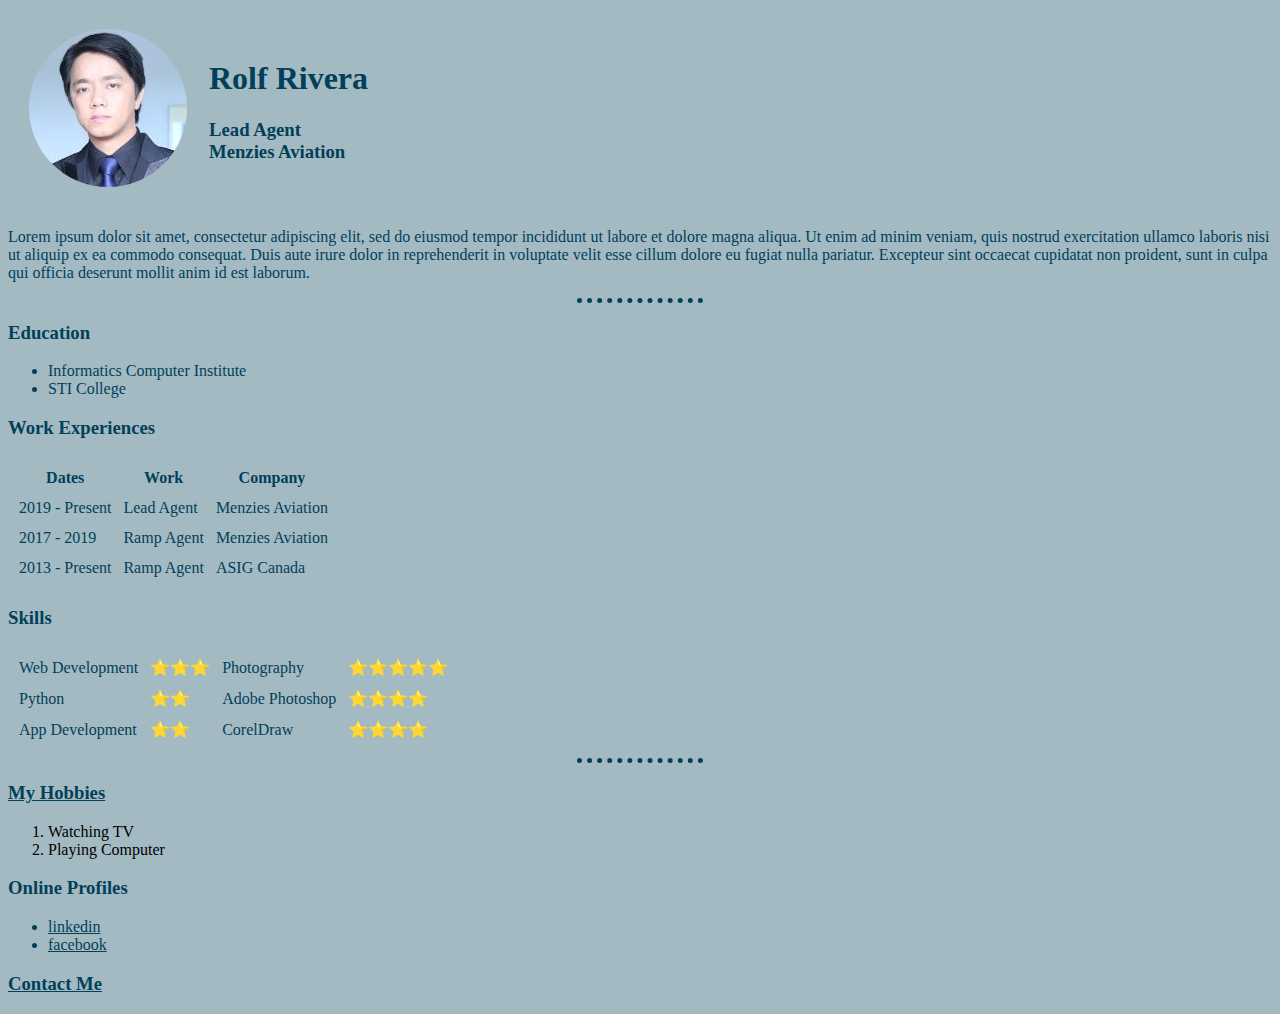
<file: index.html>
<!DOCTYPE html>
<html lang="en" dir="ltr">

<head>
  <meta charset="utf-8">
  <title>Rolf's Personal Site</title>
  <link rel="stylesheet" href="css/styles.css">

</head>

<body>
  <table cellspacing="20">
    <td><img src="images/Photo3.png" alt="Rolf Profile Picture" /></td>
    <td>
      <h1>Rolf Rivera</h1>
      <h3>Lead Agent<br />Menzies Aviation</h3>
    </td>
  </table>
  </body>


  <p>
  Lorem ipsum dolor sit amet, consectetur adipiscing elit, sed do eiusmod tempor
  incididunt ut labore et dolore magna aliqua. Ut enim ad minim veniam, quis
  nostrud exercitation ullamco laboris nisi ut aliquip ex ea commodo consequat.
  Duis aute irure dolor in reprehenderit in voluptate velit esse cillum dolore
  eu fugiat nulla pariatur. Excepteur sint occaecat cupidatat non proident, sunt
  in culpa qui officia deserunt mollit anim id est laborum.
  </p>
  <hr size = 2 />

  <h3>Education</h3>
  <ul>
    <li>Informatics Computer Institute</li>
    <li>STI College</li>
  </ul>

  <h3>Work Experiences</h3>
  <table cellspacing = "10">
    <thead>
      <th>Dates</th>
      <th>Work</th>
      <th>Company</th>
    </thead>
    <tr>
      <td>2019 - Present </td>
      <td>Lead Agent</td>
      <td>Menzies Aviation</td>
    </tr>
    <tr>
      <td>2017 - 2019</td>
      <td>Ramp Agent</td>
      <td>Menzies Aviation</td>
    </tr>
    <tr>
      <td>2013 - Present</td>
      <td>Ramp Agent</td>
      <td>ASIG Canada</td>
    </tr>
  </table>

  <h3>Skills</h3>
  <table cellspacing = "10">
    <tr>
    <td>Web Development</td><td>⭐️⭐️⭐️</td>
    <td>Photography</td><td>⭐️⭐️⭐️⭐️⭐️</td>
    </tr>
    <tr>
    <td>Python</td><td>⭐️⭐️</td>
    <td>Adobe Photoshop</td><td>⭐️⭐️⭐️⭐️</td>
    </tr>
    <tr>
    <td>App Development</td><td>⭐️⭐️</td>
    <td>CorelDraw</td><td>⭐️⭐️⭐️⭐️</td>
    </tr>
  </table>

  <hr size = 2 />

  <h3><a href = "hobbies.html">My Hobbies</a></h3>
  <ol type="1">
    <li>Watching TV</li>
    <li>Playing Computer</li>
  </ol>

  <h3>Online Profiles</h3>
  <ul>
    <li><a href="https://www.linkedin.com/in/rrr1229/">linkedin</a></li>
    <li><a href="https://www.facebook.com/rrr1229">facebook</a></li>
  </ul>

  <h3><a href = "contact.html">Contact Me</a></h3>



</body>

</html>
</file>
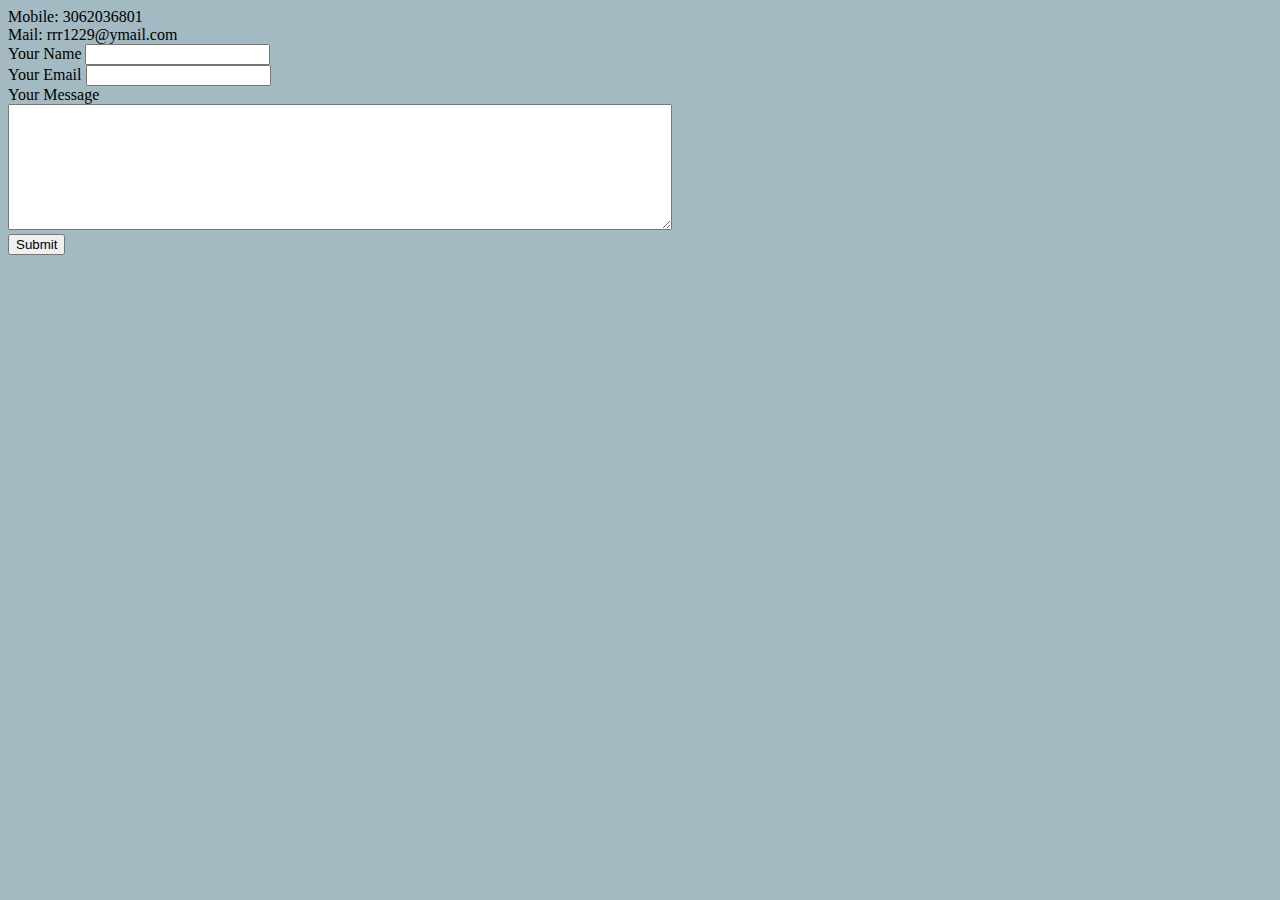
<file: contact.html>
<!DOCTYPE html>
<html lang="en" dir="ltr">
  <head>
    <meta charset="utf-8">
    <title>Contact Me</title>
    <link rel="stylesheet" href="css/styles.css">

  </head>
  <body
    <ul>
      <li>Mobile: 3062036801</li>
      <li>Mail: rrr1229@ymail.com</li>
      </ul>

    <form action="mailto:rrr1229@ymail.com" method="post" enctype="text/plain">
      <label>Your Name</label>
      <input type="text" name="" value=""><br>
      <label>Your Email</label>
      <input type="email" name="" value=""><br>
      <label>Your Message</label><br>
      <textarea name="" rows="8" cols="80"></textarea><br>
      <input type="submit" name="" />
    </form>

  </body>
</html>
</file>
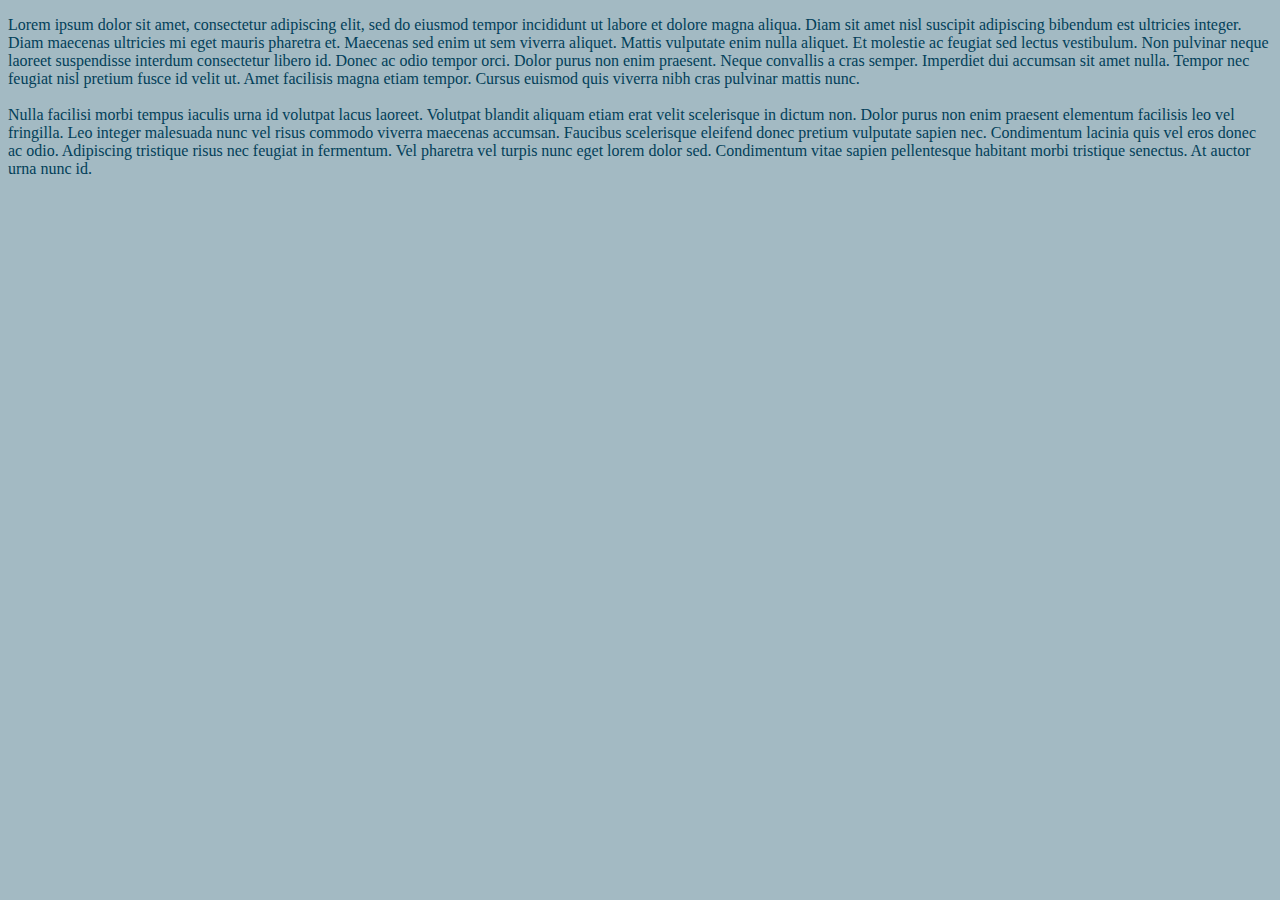
<file: hobbies.html>
<!DOCTYPE html>
<html lang="en" dir="ltr">
  <head>
    <meta charset="utf-8">
    <title>Hobbies</title>
    <link rel="stylesheet" href="css/styles.css">

  </head>
  <body>
    <p>
      Lorem ipsum dolor sit amet, consectetur adipiscing elit, sed do eiusmod
      tempor incididunt ut labore et dolore magna aliqua. Diam sit amet nisl
      suscipit adipiscing bibendum est ultricies integer. Diam maecenas ultricies
      mi eget mauris pharetra et. Maecenas sed enim ut sem viverra aliquet.
      Mattis vulputate enim nulla aliquet. Et molestie ac feugiat sed lectus
      vestibulum. Non pulvinar neque laoreet suspendisse interdum consectetur
      libero id. Donec ac odio tempor orci. Dolor purus non enim praesent. Neque
      convallis a cras semper. Imperdiet dui accumsan sit amet nulla. Tempor nec
      feugiat nisl pretium fusce id velit ut. Amet facilisis magna etiam tempor.
      Cursus euismod quis viverra nibh cras pulvinar mattis nunc.
      <br /><br />
      Nulla facilisi morbi tempus iaculis urna id volutpat lacus laoreet.
      Volutpat blandit aliquam etiam erat velit scelerisque in dictum non.
      Dolor purus non enim praesent elementum facilisis leo vel fringilla.
      Leo integer malesuada nunc vel risus commodo viverra maecenas accumsan.
      Faucibus scelerisque eleifend donec pretium vulputate sapien nec. Condimentum
      lacinia quis vel eros donec ac odio. Adipiscing tristique risus nec
      feugiat in fermentum. Vel pharetra vel turpis nunc eget lorem dolor sed.
      Condimentum vitae sapien pellentesque habitant morbi tristique senectus.
      At auctor urna nunc id.
      </p>
  </body>
</html>
</file>
<file: css/styles.css>
body{
    background-color: #a3bac3;
}

hr{
    border:none;
    border-top: 5px dotted #024059;
    width:10%;
}

h3, h1, p, ul, a, table {
  color: #024059;
}
</file>
